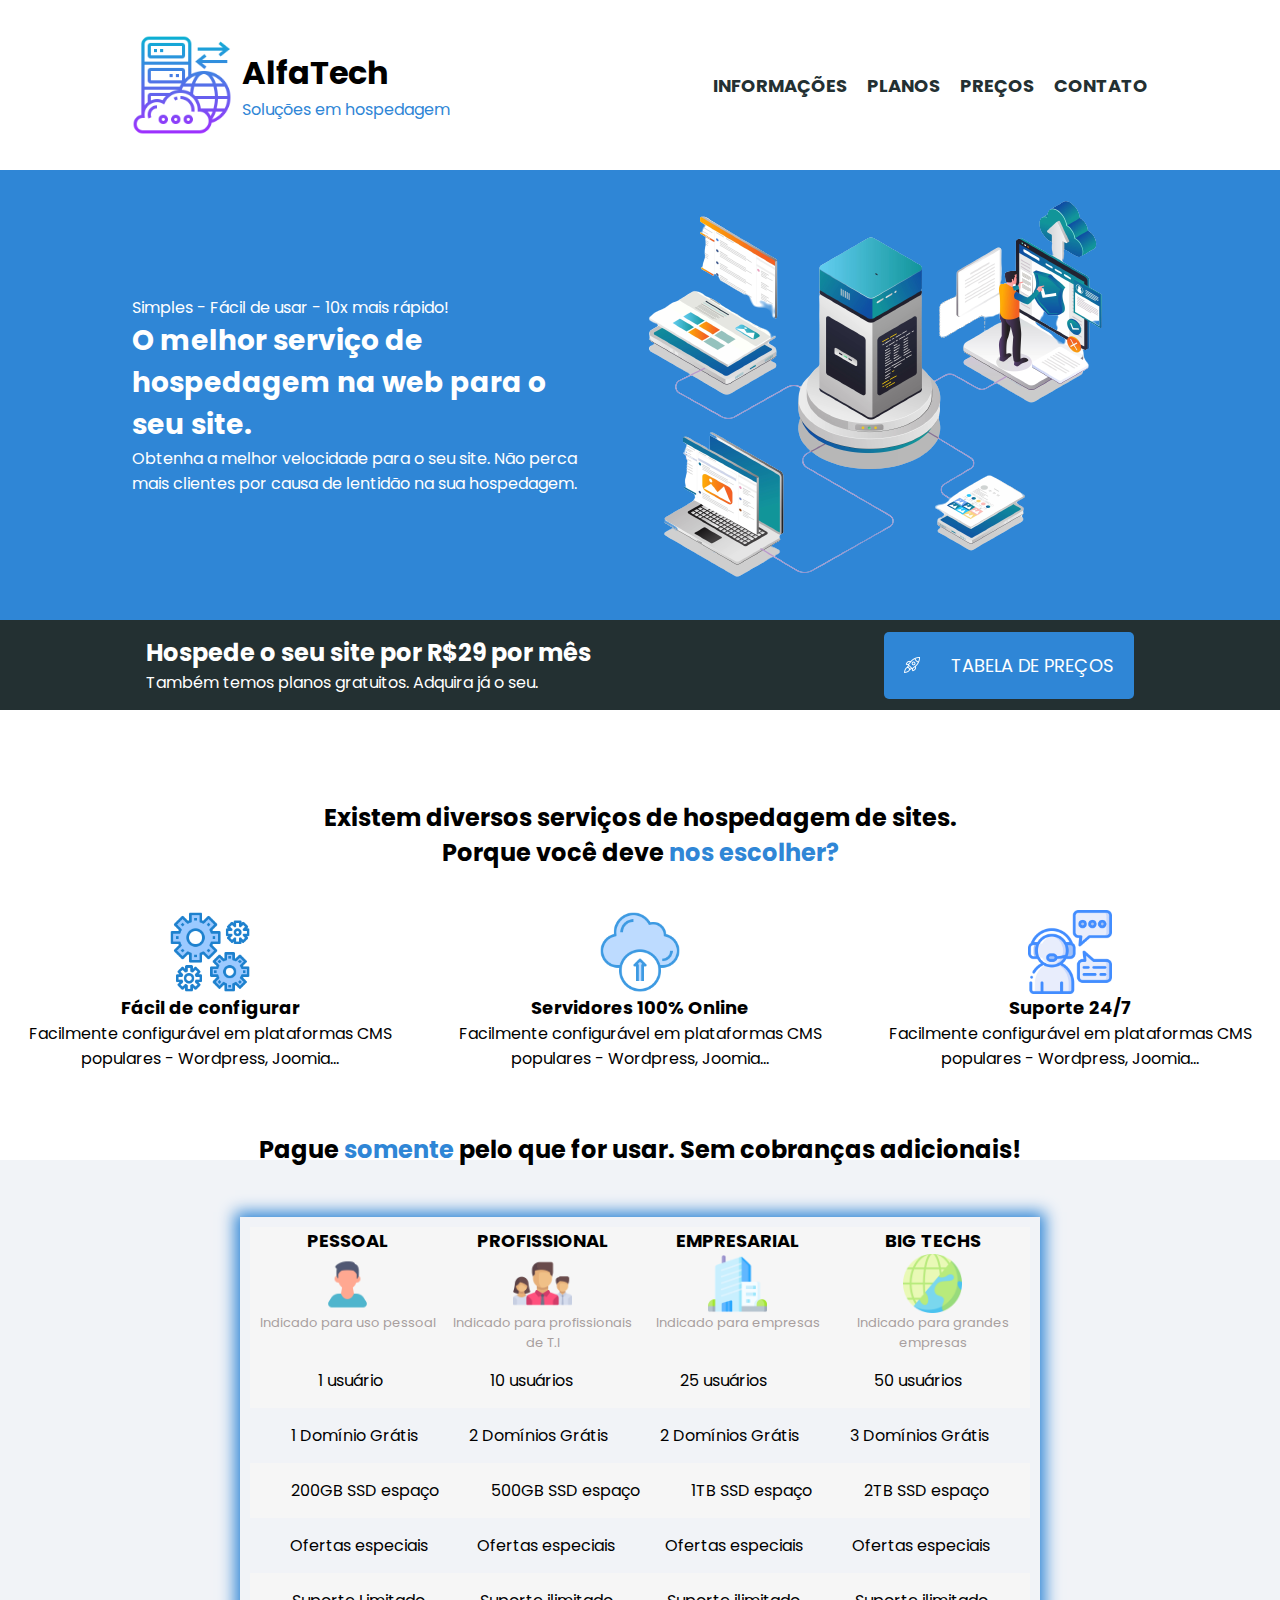
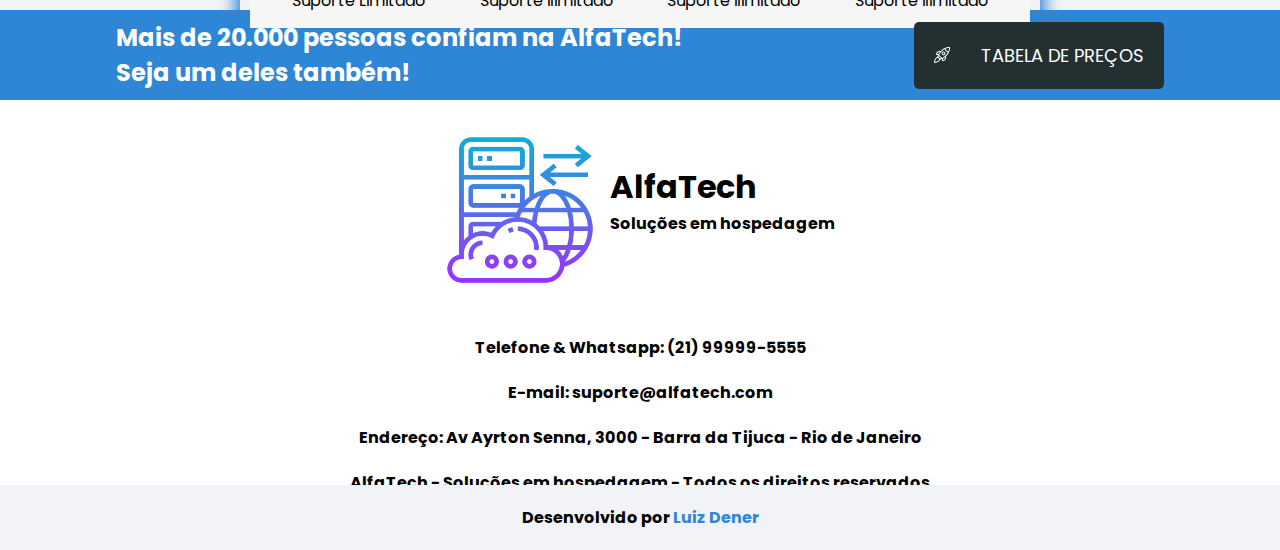
<file: index.html>
<!DOCTYPE html>
<html lang="pt-br">
<head>
    <meta charset="UTF-8">
    <meta name="viewport" content="width=device-width, initial-scale=1.0">
    <title>AlfaTech - Soluções em hospedagem</title>
    <link rel="stylesheet" href="styles/home.css">
    <link rel="preconnect" href="https://fonts.googleapis.com">
    <link rel="preconnect" href="https://fonts.gstatic.com" crossorigin>
    <link href="https://fonts.googleapis.com/css2?family=Poppins:wght@400;500;600;700;800;900&display=swap" rel="stylesheet">
</head>
<body>
    <div class="header">
        <div>
            <img src="images/logo-icone.png" alt="">
            <aside>
                <h1>AlfaTech</h1>
                <p>Soluções em hospedagem</p>
            </aside>
        </div>

        <nav>
            <a href="#informacoes">INFORMAÇÕES</a>
            <a href="#planos">PLANOS</a>
            <a href="pagina-precos.html#precos">PREÇOS</a>
            <a href="#contato">CONTATO</a>
        </nav>
    </div>

    <div class="banner">
        <div class="limited-width">
            <div class="banner-text">
                <p>Simples - Fácil de usar - 10x mais rápido!</p>
                <h2>O melhor serviço de hospedagem na web para o seu site.</h2>
                <p>Obtenha a melhor velocidade para o seu site. Não perca mais clientes por causa de lentidão na sua hospedagem.</p>
            </div>
            
            <img src="images/imagem-banner.png" alt="">
        </div>
    </div>

    <div class="division first">
        <div class="division-text">
            <h2 >Hospede o seu site por  R$29 por mês</h2>
            <p>Também temos planos gratuitos. Adquira já o seu.</p>
        </div>

        <a href="pagina-precos.html"><img src="images/icone-foguete.png" alt="">TABELA DE PREÇOS</a>
    </div>

    <div id="informacoes">

        <h2 class="subitulo-principal">Existem diversos serviços de hospedagem de sites.</h2>
        <h2 class="subitulo-principal"> Porque você deve <span class="destaque">nos escolher?</span></h2>

        <div class="services-container">
            <div class="service">
                <img src="images/icone-engrenagens.png" alt="">
                <h3>Fácil de configurar</h3>
                <p>Facilmente configurável em plataformas CMS populares - Wordpress, Joomia...</p>
            </div>

            <div class="service">
                <img src="images/cloud-icone.png" alt="">
                <h3>Servidores 100% Online</h3>
                <p>Facilmente configurável em plataformas CMS populares - Wordpress, Joomia...</p>
            </div>

            <div class="service">
                <img src="images/icone-suporte.png" alt="">
                <h3>Suporte 24/7</h3>
                <p>Facilmente configurável em plataformas CMS populares - Wordpress, Joomia...</p>
            </div>
         </div>
    </div>

    <div id="planos">
        <h2 class="subitulo-principal">Pague <span class="destaque">somente</span> pelo que for usar. Sem cobranças adicionais!</h2>

        <table>
            <thead>
                <tr>
                    <th>PESSOAL <img src="images/pessoal-icone.png" alt=""> <p>Indicado para uso pessoal</p></th>
                    <th>PROFISSIONAL <img src="images/equipe-icone.png" alt=""> <p>Indicado para profissionais de T.I</p></th>
                    <th>EMPRESARIAL <img src="images/empresa-icone.png" alt=""> <p>Indicado para empresas</p></th>
                    <th>BIG TECHS <img src="images/big-tech.png" alt=""> <p>Indicado para grandes empresas</p></th>
                </tr>
            </thead>

            <tbody>
                <tr>
                    <td>1 usuário</td>
                    <td>10 usuários</td>
                    <td>25 usuários</td>
                    <td>50 usuários</td>
                </tr>

                <tr>
                    <td>1 Domínio Grátis</td>
                    <td>2 Domínios Grátis</td>
                    <td>2 Domínios Grátis</td>
                    <td>3 Domínios Grátis</td>
                </tr>

                <tr>
                    <td>200GB SSD espaço</td>
                    <td>500GB SSD espaço</td>
                    <td>1TB SSD espaço</td>
                    <td>2TB SSD espaço</td>
                </tr>

                <tr>
                    <td>Ofertas especiais</td>
                    <td>Ofertas especiais</td>
                    <td>Ofertas especiais</td>
                    <td>Ofertas especiais</td>
                </tr>

                <tr>
                    <td>Suporte Limitado</td>
                    <td>Suporte ilimitado</td>
                    <td>Suporte ilimitado</td>
                    <td>Suporte ilimitado</td>
                </tr>
            </tbody>
        </table>
    </div>

    <div class="division second">
        <div class="division-text">
            <h2>Mais de 20.000 pessoas confiam na AlfaTech!</h2>
            <h2>Seja um deles também!</h2>
        </div>
        <a href="pagina-precos.html"><img src="images/icone-foguete.png" alt="">TABELA DE PREÇOS</a>
    </div>

    <div id="contato">
        <div class="logo-text">
            <img src="images/logo-icone.png" alt="">

            <aside>
                <h1>AlfaTech</h1>
                <p>Soluções em hospedagem</p>
            </aside>
        </div>

        <p>Telefone & Whatsapp: (21) 99999-5555</p>
        <p>E-mail: suporte@alfatech.com</p>
        <p>Endereço: Av Ayrton Senna, 3000 - Barra da Tijuca - Rio de Janeiro</p>
        <p>AlfaTech - Soluções em hospedagem - Todos os direitos reservados</p>

        <div class="footer">
            Desenvolvido por <span class="destaque">Luiz Dener</span>
        </div>
    </div>
</body>
</html>
</file>
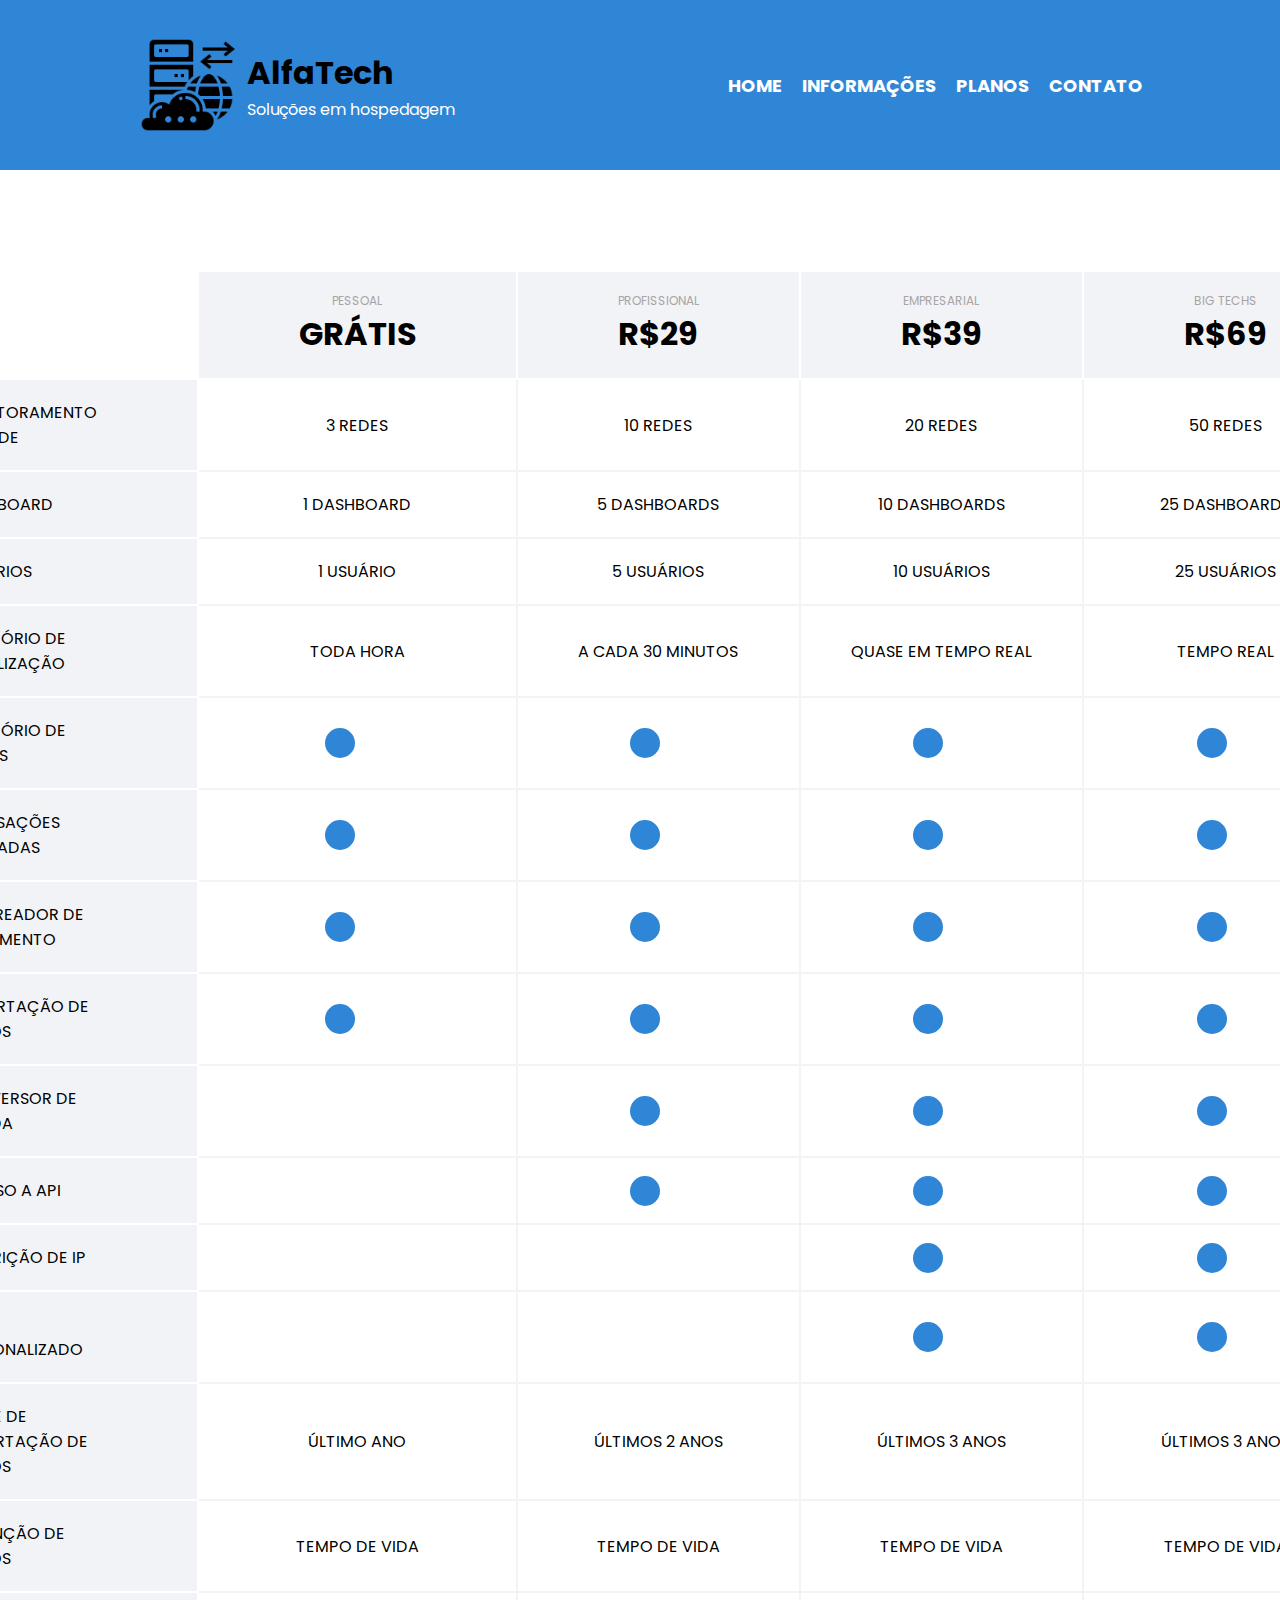
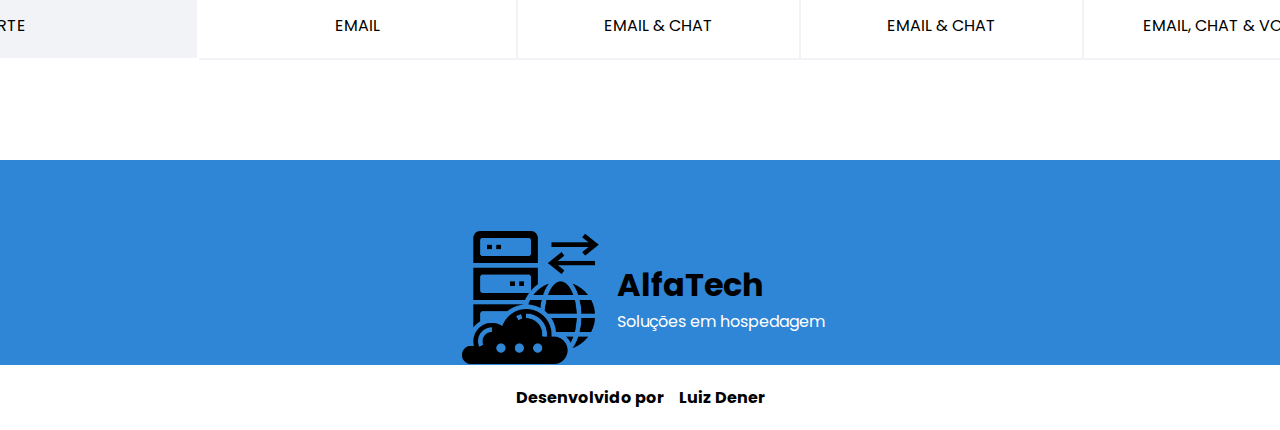
<file: pagina-precos.html>
<!DOCTYPE html>
<html lang="pt-br">
<head>
    <meta charset="UTF-8">
    <meta name="viewport" content="width=device-width, initial-scale=1.0">
    <title>AlfaTech - tabela de preços</title>
    <link rel="stylesheet" href="styles/precos.css">
    <link rel="preconnect" href="https://fonts.googleapis.com">
    <link rel="preconnect" href="https://fonts.gstatic.com" crossorigin>
    <link href="https://fonts.googleapis.com/css2?family=Poppins:wght@400;500;600;700;800;900&display=swap" rel="stylesheet">
</head>
<body>
    <div class="topo">
        <div>
            <img src="images/logo-icone-escuro.png" alt="">

            <aside>
                <h1>AlfaTech</h1>
                <p>Soluções em hospedagem</p>
            </aside>
        </div>

        <nav>
            <a href="index.html">HOME</a>
            <a href="index.html#informacoes">INFORMAÇÕES</a>
            <a href="index.html#planos">PLANOS</a>
            <a href="index.html#contato">CONTATO</a>
        </nav>
    </div>

    <div id="precos" class="price-content">
        <table>
            <thead>
                <th>

                </th>

                <th>
                    <p>PESSOAL</p>
                    <h1>GRÁTIS</h1>
                </th>

                <th>
                    <p>PROFISSIONAL</p>
                    <h1>R$29</h1>
                </th>

                <th>
                    <p>EMPRESARIAL</p>
                    <h1>R$39</h1>
                </th>

                <th>
                    <p>BIG TECHS</p>
                    <h1>R$69</h1>
                </th>
            </thead>

            <tbody>
                <tr>
                    <td>MONITORAMENTO DE REDE</td>
                    <td>3 REDES</td>
                    <td>10 REDES</td>
                    <td>20 REDES</td>
                    <td>50 REDES</td>
                </tr>

                <tr>
                    <td>DASHBOARD</td>
                    <td>1 DASHBOARD</td>
                    <td>5 DASHBOARDS</td>
                    <td>10 DASHBOARDS</td>
                    <td>25 DASHBOARDS</td>
                </tr>

                <tr>
                    <td>USUÁRIOS</td>
                    <td>1 USUÁRIO</td>
                    <td>5 USUÁRIOS</td>
                    <td>10 USUÁRIOS</td>
                    <td>25 USUÁRIOS</td>
                </tr>

                <tr>
                    <td>RELATÓRIO DE ATUALIZAÇÃO</td>
                    <td>TODA HORA</td>
                    <td>A CADA 30 MINUTOS</td>
                    <td>QUASE EM TEMPO REAL</td>
                    <td>TEMPO REAL</td>
                </tr>

                <tr>
                    <td>RELATÓRIO DE EMAILS</td>
                    <td><p class="mark"></p></td>
                    <td><p class="mark"></p></td>
                    <td><p class="mark"></p></td>
                    <td><p class="mark"></p></td>
                </tr>

                <tr>
                    <td>TRANSAÇÕES ILIMITADAS</td>
                    <td><p class="mark"></p></td>
                    <td><p class="mark"></p></td>
                    <td><p class="mark"></p></td>
                    <td><p class="mark"></p></td>
                </tr>

                <tr>
                    <td>RASTREADOR DE PAGAMENTO</td>
                    <td><p class="mark"></p></td>
                    <td><p class="mark"></p></td>
                    <td><p class="mark"></p></td>
                    <td><p class="mark"></p></td>
                </tr>

                <tr>
                    <td>EXPORTAÇÃO DE DADOS</td>
                    <td><p class="mark"></p></td>
                    <td><p class="mark"></p></td>
                    <td><p class="mark"></p></td>
                    <td><p class="mark"></p></td>
                </tr>

                <tr>
                    <td>CONVERSOR DE MOEDA</td>
                    <td></td>
                    <td><p class="mark"></p></td>
                    <td><p class="mark"></p></td>
                    <td><p class="mark"></p></td>
                </tr>

                <tr>
                    <td>ACESSO A API</td>
                    <td></td>
                    <td><p class="mark"></p></td>
                    <td><p class="mark"></p></td>
                    <td><p class="mark"></p></td>
                </tr>

                <tr>
                    <td>RESTRIÇÃO DE IP</td>
                    <td></td>
                    <td></td>
                    <td><p class="mark"></p></td>
                    <td><p class="mark"></p></td>
                </tr>

                <tr>
                    <td>FEED PERSONALIZADO</td>
                    <td></td>
                    <td></td>
                    <td><p class="mark"></p></td>
                    <td><p class="mark"></p></td>
                </tr>

                <tr>
                    <td>LIMITE DE IMPORTAÇÃO DE DADOS</td>
                    <td>ÚLTIMO ANO</td>
                    <td>ÚLTIMOS 2 ANOS</td>
                    <td>ÚLTIMOS 3 ANOS</td>
                    <td>ÚLTIMOS 3 ANOS</td>
                </tr>

                <tr>
                    <td>RETENÇÃO DE DADOS</td>
                    <td>TEMPO DE VIDA</td>
                    <td>TEMPO DE VIDA</td>
                    <td>TEMPO DE VIDA</td>
                    <td>TEMPO DE VIDA</td>
                </tr>

                <tr>
                    <td>SUPORTE</td>
                    <td>EMAIL</td>
                    <td>EMAIL & CHAT</td>
                    <td>EMAIL & CHAT</td>
                    <td>EMAIL, CHAT & VOICE</td>
                </tr>
            </tbody>
        </table>
    </div>

    <div class="footer">
        <div>
            <img src="images/logo-icone-escuro.png" alt="">

            <aside>
                <h1>AlfaTech</h1>
                <p>Soluções em hospedagem</p>
            </aside>
        </div>

        <p>&copy; AlfaTech - Soluções em hospedagem - Todos os direitos reservados</p>

        <div class="dev-info">
            Desenvolvido por <span>Luiz Dener</span>
        </div>
    </div>
</body>
</html>
</file>
<file: styles/home.css>
* {
    margin: 0;
    padding: 0;
    box-sizing: border-box;
    font-family: 'Poppins';
}

body,html {
    height: 100vh;
}

.header {
    display: flex;
    align-items: center;
    justify-content: space-around;

    padding: 35px 0px;

    width: 100%;
}

.header img{
    width: 100px;
}

.header div {
    display: flex;
    align-items: center;

    gap: 10px;
}

.header div h1{
    font-size: 32px;
    color: #000000;
}

.header div p {
    color: #2f86d6;
    font-size: 16px;
}

.header nav {
    display: flex;
    gap: 20px;
}

.header a {
    text-decoration: none;
    font-size: 18px;
    font-weight: bold;
    color: #233032;
}

.banner {
    width: 100%;
    height: 50%;

    background-color: #2f86d6;

    padding: 180px 0px;

    display: flex;
    justify-content: center;
}

.limited-width {
    display: flex;
    justify-content: space-around;
    align-items: center;

    width: 100%;
    
    margin: 0px 150px;
}

.banner img {
    scale: 100%;
}

.banner-text {
    color: #fff;

    width: 470px;
}

.banner-text h2{
    font-size: 28px;
    color: #fff;
}

.banner-text p {
    font-size: 16px;
    color: #fff;
}

.division {
    height: 10%;
    width: 100%;

    display: flex;
    align-items: center;
    justify-content: space-around;
}

.division h2{
    font-size: 24px;
    color: #fff
}

.division p{
    font-size: 16px;
    color: #fff;
}

.division a {
    display: flex;
    align-items: center;
    justify-content: space-between;

    width: 250px;

    text-decoration: none;
    font-size: 18px;
    background-color: #2f86d6;
    color: #fff;

    padding: 20px;
    border-radius: 5px;
}

.first {
    background-color: #233032;
}

.second {
    background-color: #2f86d6;
}

.second a{
    background-color: #233032;
}

#informacoes {
    width: 100%;
    height: 50%;

    display: flex;
    flex-direction: column;
    align-items: center;
    justify-content: center;

    background-color: #fff;
}

.subtitulo-principal{
    font-size: 32px;
    color:#000000;
}

.destaque {
    color: #2f86d6;
}

.services-container{
    display: flex;

    margin-top: 40px;

    gap: 10px;
}

.service {
    display: flex;
    flex-direction: column;

    align-items: center;
}

.service img {
    width: 20%;
}

.service h3{
    font-size: 18px;
    color: #000000;
}

.service p{
    font-size: 16px;
    color: #000000;
    text-align: center;

    max-width: 557px;
}

#planos {
    width: 100%;
    height: 50%;

    background-color: #f1f3f7;

    display: flex;
    flex-direction: column;
    align-items: center;
    justify-content: center;
}

#planos table{
    box-shadow: 0px 0px 15px 5px #2f86d6;

    display: flex;
    flex-direction: column;
    align-items: center;

    margin-top: 50px;
    padding: 10px;

    max-width: 800px;
}

#planos table img{
    width: 30%;
}

#planos table thead {
    display: flex;
    justify-content: center;
 
}

#planos table thead tr{
    display: flex;
    background-color: #f6f6f6; 

}

#planos table th{
    display: flex;
    flex-direction: column;
    align-items: center;

    font-size: 18px;
    color: #000000; 
}

th p{
    font-weight: lighter;
    font-size: 13px;
    color: #a89f9f;
}

#planos tbody {
    width: 100%;
}

#planos table tbody tr {
    width: 100%;
    display: flex;

    align-items: center;
    justify-content: space-around;

    padding: 15px;
    background-color: #f6f6f6;
}

#planos table tbody > tr:nth-child(2n){
    background-color: #f1f3f7;
}

#planos table tbody td {
    font-size: 16px;
    color: #000000;
    text-align: center;
}

#contato {
    width: 100%;
    height: 50%;

    position: relative;

    display: flex;
    flex-direction: column;
    align-items: center;
    justify-content: center;

    background-color: #fff;
}

.logo-text {
    display: flex;
    align-items: center;
    justify-content: center;
    gap: 15px;

    margin-bottom: 50px;
}

.logo-text img{
    width: 20%;
}

.logo-text h1{
    font-size: 32px;
    color: #000000;
}

.logo-text p {
    color: #2f86d6;
    font-size: 16px;
}

#contato p {
    font-size: 16px;
    color: #000000;
    font-weight: bold;

    margin-bottom: 20px;
}

.footer {
    text-align: center;
    font-weight: bold;
    font-size: 16px;

    width: 100%;
    padding: 20px;

    position: absolute;

    bottom: 0;

    background-color: #f1f3f7;
}
</file>
<file: styles/precos.css>
* {
  margin: 0;
  padding: 0;
  box-sizing: border-box;
  font-family: "Poppins";
}

body, html {
  height: 100vh;
}

.topo {
  display: flex;
  align-items: center;
  justify-content: space-around;
  padding: 35px 0px;
  width: 100%;
  background-color: #2f86d6;
}
.topo div {
  display: flex;
  align-items: center;
  gap: 10px;
}
.topo div img {
  width: 100px;
}
.topo div h1 {
  font-size: 32px;
  color: #000000;
}
.topo div p {
  color: #fff;
  font-size: 16px;
}
.topo nav {
  display: flex;
  gap: 20px;
}
.topo nav a {
  text-decoration: none;
  font-size: 18px;
  font-weight: bold;
  color: #fff;
}

.price-content {
  width: 100%;
  min-height: 70%;
  display: flex;
  align-items: center;
  justify-content: center;
  padding: 80px;
}
.price-content table {
  max-width: 1024px;
  margin: 20px;
  border: 2px solid #fff;
  border-collapse: collapse;
}
.price-content table th {
  padding: 20px 100px;
}
.price-content table th p {
  font-size: 12px;
  font-weight: normal;
  color: #a8a4a4;
}
.price-content table td:first-child, .price-content table th {
  border: 2px solid #fff;
}
.price-content table td:last-child {
  border: 2px solid #f1f3f7;
}
.price-content table td {
  border: 2px solid #f1f3f7;
  vertical-align: middle;
  text-align: center;
}
.price-content table td:first-child {
  text-align: left;
  padding: 20px 100px 20px 40px;
}
.price-content table th, .price-content table td:first-child {
  background-color: #f1f3f7;
}
.price-content table th:first-child {
  background-color: #fff;
}
.price-content table .mark {
  background-color: #2f86d6;
  border-radius: 50%;
  width: 30px;
  height: 30px;
  margin-left: 40%;
}

.footer {
  width: 100%;
  height: 30%;
  position: relative;
  display: flex;
  flex-direction: column;
  align-items: center;
  background-color: #2f86d6;
}
.footer div {
  display: flex;
  align-items: center;
  justify-content: center;
  gap: 15px;
  margin-bottom: 15px;
  margin-top: 5%;
}
.footer div img {
  width: 20%;
}
.footer p {
  color: #fff;
  font-size: 16px;
}
.footer .dev-info {
  text-align: center;
  font-weight: bold;
  font-size: 16px;
  width: 100%;
  padding: 20px;
  margin-bottom: 0;
  position: absolute;
  bottom: 0;
  background-color: #fff;
}/*# sourceMappingURL=precos.css.map */
</file>
